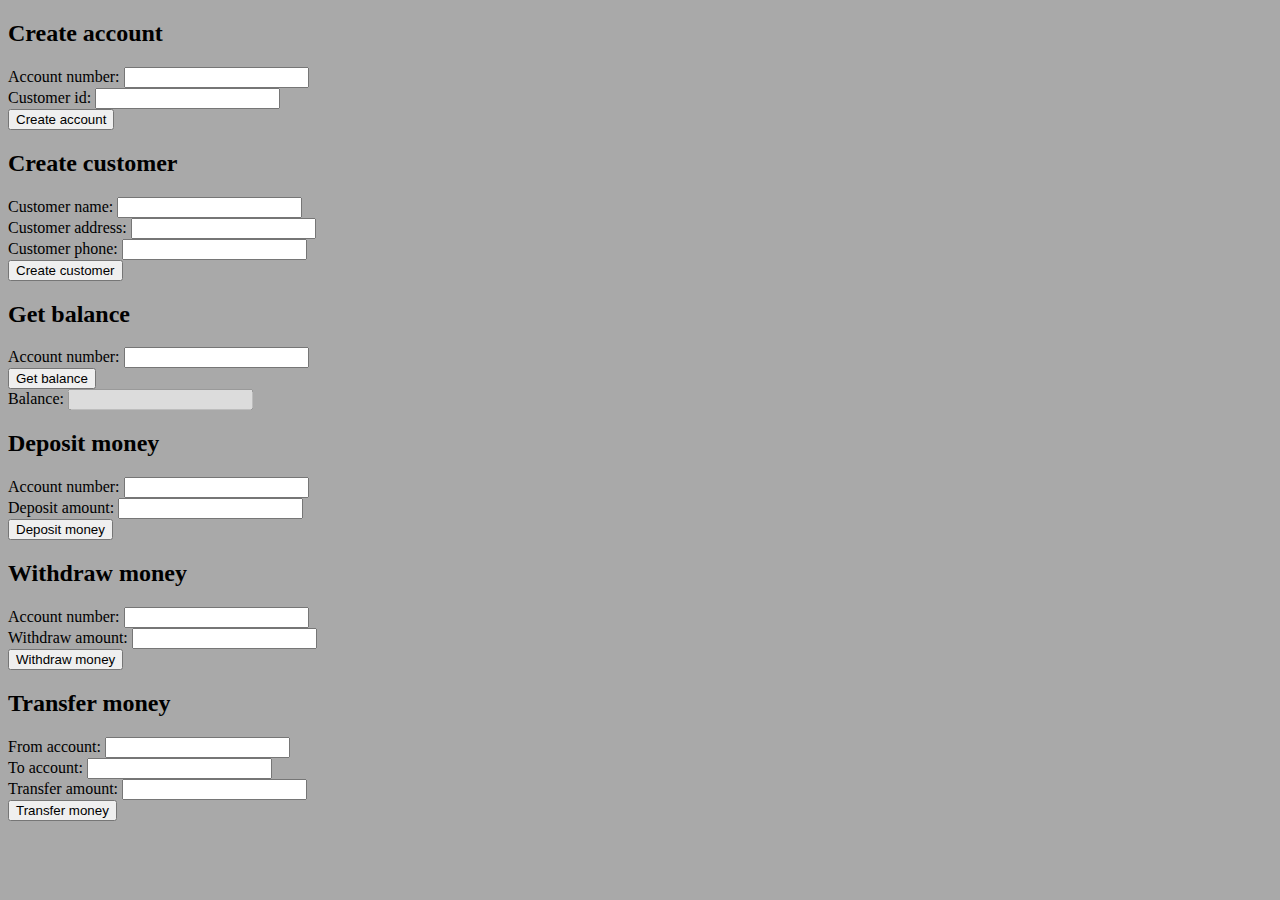
<file: src/main/resources/public/index.html>
<!DOCTYPE html>
<html lang="en">
<head>
    <meta charset="UTF-8">
    <title>My Bank</title>
    <link rel="stylesheet" href="style.css">
</head>
<body>

    <h2>Create account</h2>
    Account number: <input id="accountNrInput"><br>
    Customer id: <input id="customerIdInput"><br>
    <button id="create_account_button" type="button">Create account</button><br>

    <h2>Create customer</h2>
    Customer name: <input id="customerNameInput"><br>
    Customer address: <input id="customerAddressInput"><br>
    Customer phone: <input id="customerPhoneInput"><br>
    <button id="create_customer_button" type="button">Create customer</button><br>

    <h2>Get balance</h2>
    Account number: <input id="accountNrInputGB"><br>
    <button id="get_balance_button" type="button">Get balance</button><br>
    Balance: <input id="get_balance_answer" disabled/>

    <h2>Deposit money</h2>
    Account number: <input id="accountNrInputDM"><br>
    Deposit amount: <input id="depositAmountInput"><br>
    <button id="deposit_money_button" type="button">Deposit money</button>

    <h2>Withdraw money</h2>
    Account number: <input id="accountNrInputWM"><br>
    Withdraw amount: <input id="withdrawAmountInput"><br>
    <button id="withdraw_money_button" type="button">Withdraw money</button>

    <h2>Transfer money</h2>
    From account: <input id="fromAccountInput"><br>
    To account: <input id="toAccountInput"><br>
    Transfer amount: <input id="transferAmountInput"><br>
    <button id="transfer_money_button" type="button">Transfer money</button>

<script>
    function transferMoney(){
        let fromAccountSearchField = document.getElementById("fromAccountInput");
        let toAccountSearchField = document.getElementById("toAccountInput");
        let transferAmount = document.getElementById("transferAmountInput")
        fetch('/mybank/transferMoney?fromAccount='+fromAccountSearchField.value+
            '&toAccount='+toAccountSearchField.value+
            '&transferAmount='+transferAmount.value,
            {
                method: "PUT",
                headers: {
                    "Content-Type": "application/json"
                }
            })
    }

    let transferMoneyButton = document.getElementById("transfer_money_button");
    transferMoneyButton.onclick = transferMoney;

    function createAccount() {
        let accountNrSearchField = document.getElementById("accountNrInput");
        let customerIdSearchField = document.getElementById("customerIdInput");
        fetch('/mybank/addAccount?accountNr='+accountNrSearchField.value+
            '&customerID='+customerIdSearchField.value,
            {
                method: "POST",
                headers: {
                    "Content-Type": "application/json"
                }
            })
    }

    let createAccountButton = document.getElementById("create_account_button");
    createAccountButton.onclick = createAccount;

    function createCustomer() {
        let customerNameSearchField = document.getElementById("customerNameInput");
        let customerAddressSearchField = document.getElementById("customerAddressInput");
        let customerPhoneSearchField = document.getElementById("customerPhoneInput");
        fetch('/mybank/addCustomer?name='+customerNameSearchField.value+
            '&address='+customerAddressSearchField.value+
            '&phone='+customerPhoneSearchField.value,
            {
                method: "POST",
                headers: {
                    "Content-Type": "application/json"
                }
            })
    }

    let createCustomerButton = document.getElementById("create_customer_button");
    createCustomerButton.onclick = createCustomer;

    let getBalanceAnswer = document.getElementById("get_balance_answer");

    function getBalance() {
        let accountNrGBSearchField = document.getElementById("accountNrInputGB");

        fetch('/mybank/getBalance?accountNr='+accountNrGBSearchField.value,
            {
                method: "GET",
                headers: {
                    "Content-Type": "application/json"
                }
            })
        .then(result => result.text())
        .then(function(result){
            getBalanceAnswer.value = result;
        })
    }

    let getBalanceButton = document.getElementById("get_balance_button");
    getBalanceButton.onclick = getBalance;


    function depositMoney(){
        let accountNrSearchField = document.getElementById("accountNrInputDM");
        let depositAmountSearchField = document.getElementById("depositAmountInput");
        fetch('/mybank/depositMoney?accountNr='+accountNrSearchField.value+
            '&depositAmount='+depositAmountSearchField.value,
            {
                method: "PUT",
                headers: {
                    "Content-Type": "application/json"
                }
            })
    }

    let depositMoneyButton = document.getElementById("deposit_money_button");
    depositMoneyButton.onclick = depositMoney;


    function withdrawMoney(){
        let accountNrSearchField = document.getElementById("accountNrInputWM");
        let withdrawAmountSearchField = document.getElementById("withdrawAmountInput");
        fetch('/mybank/withdrawMoney?accountNr='+accountNrSearchField.value+
            '&withdrawAmount='+withdrawAmountSearchField.value,
            {
                method: "PUT",
                headers: {
                    "Content-Type": "application/json"
                }
            })
    }

    let withdrawMoneyButton = document.getElementById("withdraw_money_button");
    withdrawMoneyButton.onclick = withdrawMoney;
</script>


</body>
</html>
</file>
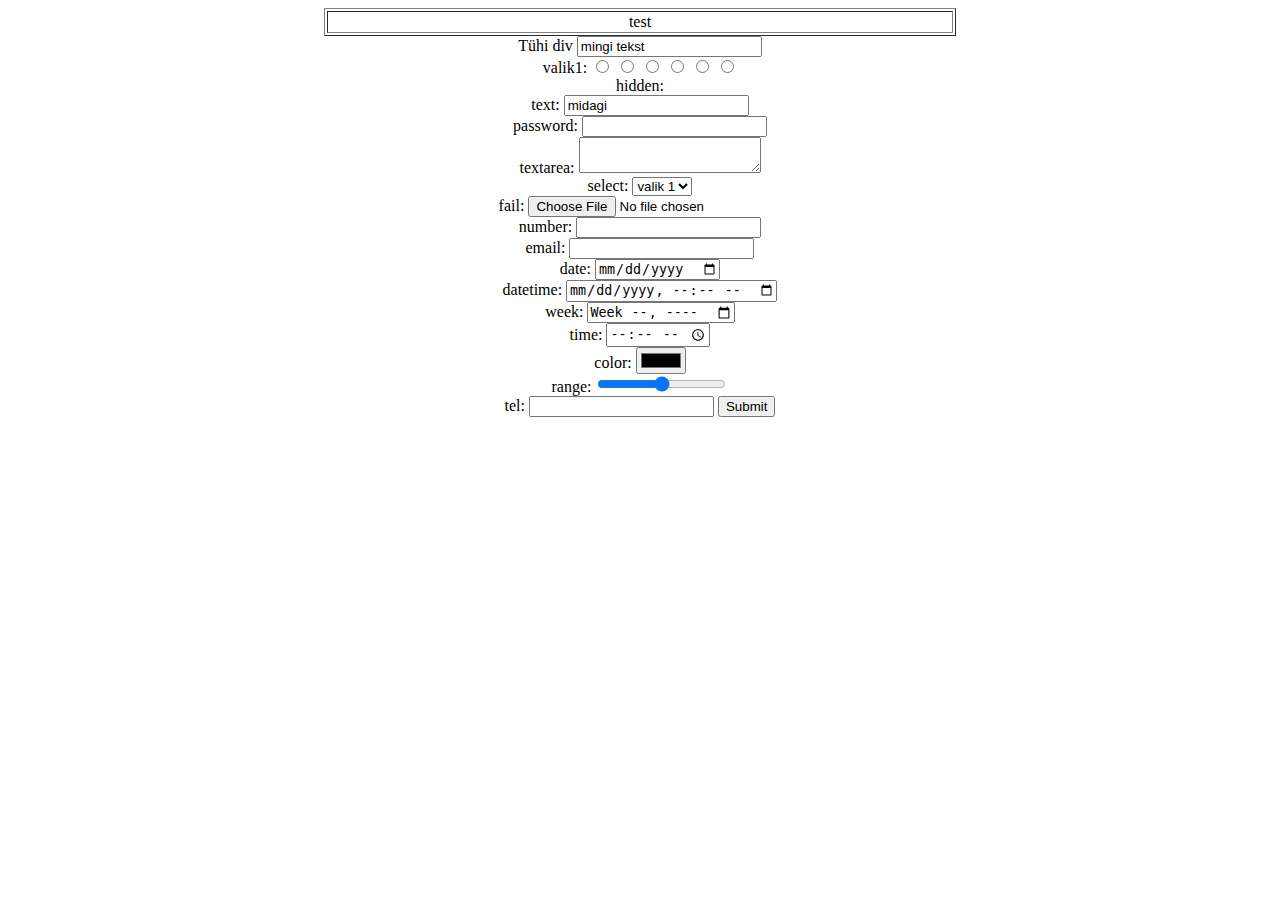
<file: src/main/resources/public/index_copy.html>
<!DOCTYPE html>
<html lang="en">
<head>
    <meta charset="UTF-8">
    <title>Title</title>
</head>
<body>
<div style="text-align: center">
    <table style="margin-left:auto;margin-right:auto;" border="1" width="50%">
        <tr>
            <td>test</td>
        </tr>
    </table>
    <div id="container">
        Tühi div
    </div>
    <form method="post">
    valik1: <input type="radio" name="a">
    <input type="radio" name="a">
    <input type="radio" name="a">
    <input type="radio" name="b">
    <input type="radio" name="b">
    <input type="radio" name="b">
    <br>
    hidden: <input type="hidden">
    <br>
    text: <input id="textElement" type="text"/>
    <br>
    password: <input type="password"/>
    <br>
    textarea: <textarea name="aa"></textarea>
    <br>
    select:
    <select>
        <option>valik 1</option>
        <option>valik 2</option>
        <option>valik 3</option>
    </select>
    <br>
    fail: <input type="file"/>
    <br>
    number: <input type="number"/>
    <br>
    email: <input type="email"/>
    <br>
    date: <input type="date">
    <br>
    datetime: <input type="datetime-local">
    <br>
    week: <input type="week">
    <br>
    time: <input type="time">
    <br>
    color: <input type="color">
    <br>
    range: <input type="range">
    <br>
    tel: <input type="tel">
    <input type="submit">
    </form>

    <script>
        function calculateLoan(amount,months,interest = 10, name="John"){
            return months;
        }
        console.log(calculateLoan(1000, 36, 7, "John Snow"));
        console.log(calculateLoan(1000, 36, 7, "John", "A"));
        console.log(calculateLoan(1000, 36));
        console.log(calculateLoan());
        let element = document.getElementById("textElement");
        element.value = "midagi";
        let myElement = document.getElementById("container");
        let myNewElement = document.createElement("input");
        myElement.append(myNewElement);
        myNewElement.value="mingi tekst";
    </script>
</div>
</body>
</html>
</file>
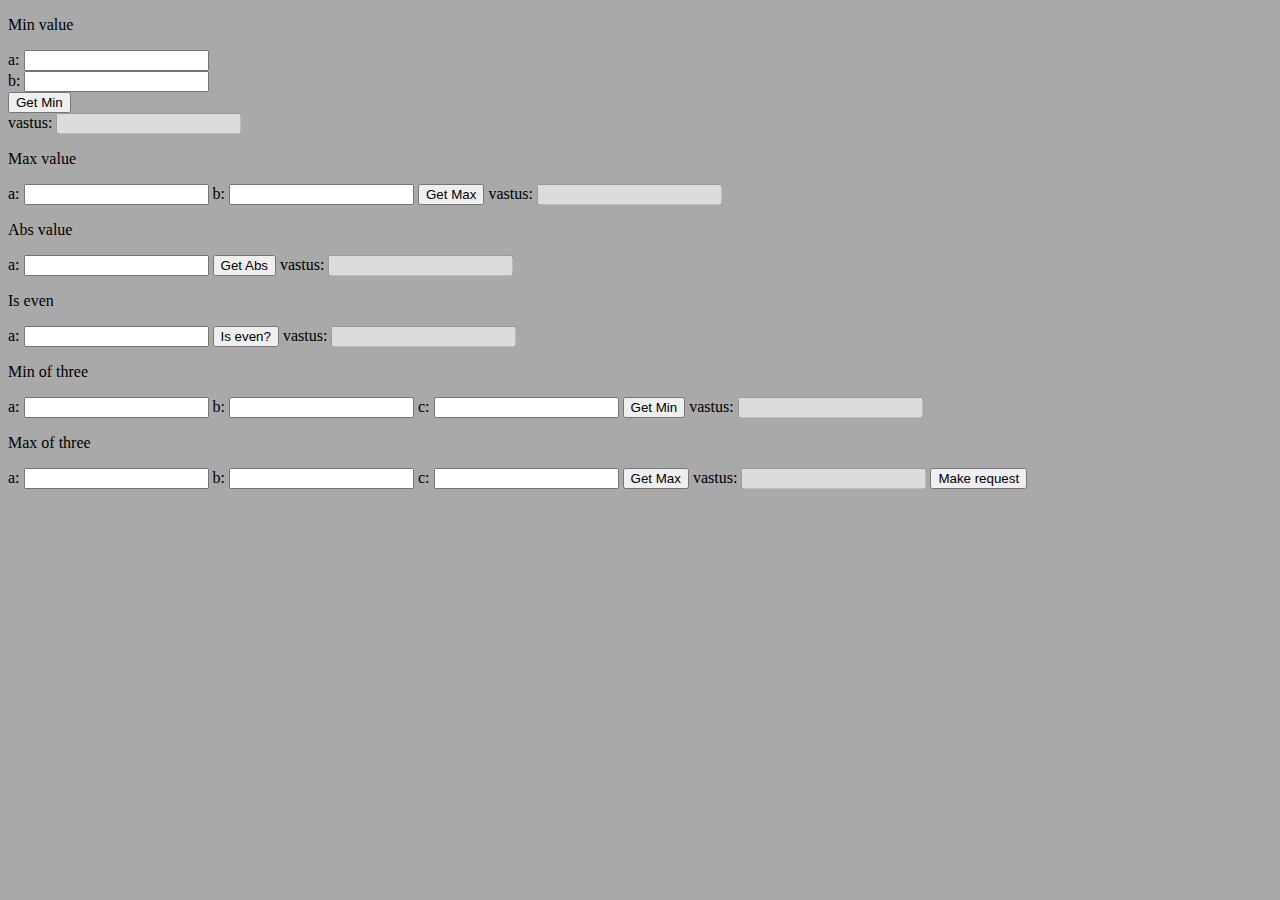
<file: src/main/resources/public/index_math_util.html>
<!DOCTYPE html>
<html lang="en">
<head>
    <meta charset="UTF-8">
    <title>Title</title>
    <link rel="stylesheet" href="style.css">

</head>
<body>
    <p>Min value</p>
    a: <input id="min_a"><br>
    b: <input id="min_b"><br>
    <button id="min_button" type="button">Get Min</button><br>
    vastus: <input id="min_answer" disabled/>

    <p>Max value</p>
    a: <input id="max_a">
    b: <input id="max_b">
    <button id="max_button" type="button">Get Max</button>
    vastus: <input id="max_answer" disabled/>

    <p>Abs value</p>
    a: <input id="abs_a">
    <button id="abs_button" type="button">Get Abs</button>
    vastus: <input id="abs_answer" disabled/>

    <p>Is even</p>
    a: <input id="even_a">
    <button id="even_button" type="button">Is even?</button>
    vastus: <input id="even_answer" disabled/>

    <p>Min of three</p>
    a: <input id="min3_a">
    b: <input id="min3_b">
    c: <input id="min3_c">
    <button id="min_of_three_button" type="button">Get Min</button>
    vastus: <input id="min_of_three_answer" disabled/>

    <p>Max of three</p>
    a: <input id="max3_a">
    b: <input id="max3_b">
    c: <input id="max3_c">
    <button id="max_of_three_button" type="button">Get Max</button>
    vastus: <input id="max_of_three_answer" disabled/>

    <button id="make_request_button">Make request</button>



<script>

    // function makeRequest () {
    //     fetch("/mybank/getBalance?accountNr=EE0003")
    //     .then(result => result.json())
    //     .then(result => console.log(result));
    // }

    // let requestButton = document.getElementById("make_request_button");
    // requestButton.onclick = makeRequest();

    let min_a = document.getElementById("min_a");
    let min_b = document.getElementById("min_b");
    let min_answer = document.getElementById("min_answer");

    let max_a = document.getElementById("max_a");
    let max_b = document.getElementById("max_b");
    let max_answer = document.getElementById("max_answer");

    let abs_a = document.getElementById("abs_a");
    let abs_answer = document.getElementById("abs_answer");

    let even_a = document.getElementById("even_a");
    let even_answer = document.getElementById("even_answer");

    let min3_a = document.getElementById("min3_a");
    let min3_b = document.getElementById("min3_b");
    let min3_c = document.getElementById("min3_c");
    let min3_answer = document.getElementById("min_of_three_answer");

    let max3_a = document.getElementById("max3_a");
    let max3_b = document.getElementById("max3_b");
    let max3_c = document.getElementById("max3_c");
    let max3_answer = document.getElementById("max_of_three_answer");

    function pressMinButtonFunction() {
        if (min_a.value < min_b.value) {
            min_answer.value = min_a.value;
        } else {
            min_answer.value = min_b.value;
        }
    }

    function pressMaxButtonFunction() {
        if (max_a.value > max_b.value) {
            max_answer.value = max_a.value;
        } else {
            max_answer.value = max_b.value;
        }
    }

    function pressAbsButtonFunction() {
        if (abs_a.value > 0) {
            abs_answer.value = abs_a.value;
        } else {
            abs_answer.value = abs_a.value * -1;
        }
    }

    function isEvenButtonFunction() {
        if (even_a.value % 2 == 0) {
            even_answer.value = "true";
        } else {
            even_answer.value = "false";
        }
    }

    function minOfThreeButtonFunction(){
        min3_answer.value = Math.min(min3_a.value, min3_b.value, min3_c.value );
    }

    function maxOfThreeButtonFunction(){
        max3_answer.value = Math.max(max3_a.value, max3_b.value, max3_c.value );
    }

    let element1 = document.getElementById("min_button");
    element1.addEventListener("click", pressMinButtonFunction)

    let element2 = document.getElementById("max_button");
    element2.addEventListener("click", pressMaxButtonFunction)

    let element3 = document.getElementById("abs_button");
    element3.addEventListener("click", pressAbsButtonFunction)

    let element4 = document.getElementById("even_button");
    element4.addEventListener("click", isEvenButtonFunction)

    let element5 = document.getElementById("min_of_three_button");
    element5.addEventListener("click", minOfThreeButtonFunction)

    let element6 = document.getElementById("max_of_three_button");
    element6.addEventListener("click", maxOfThreeButtonFunction)

</script>
</body>
</html>
</file>
<file: src/main/resources/public/style.css>
body {background-color: darkgrey}
.center {
    margin: auto;
    width: 40%;
}
</file>
